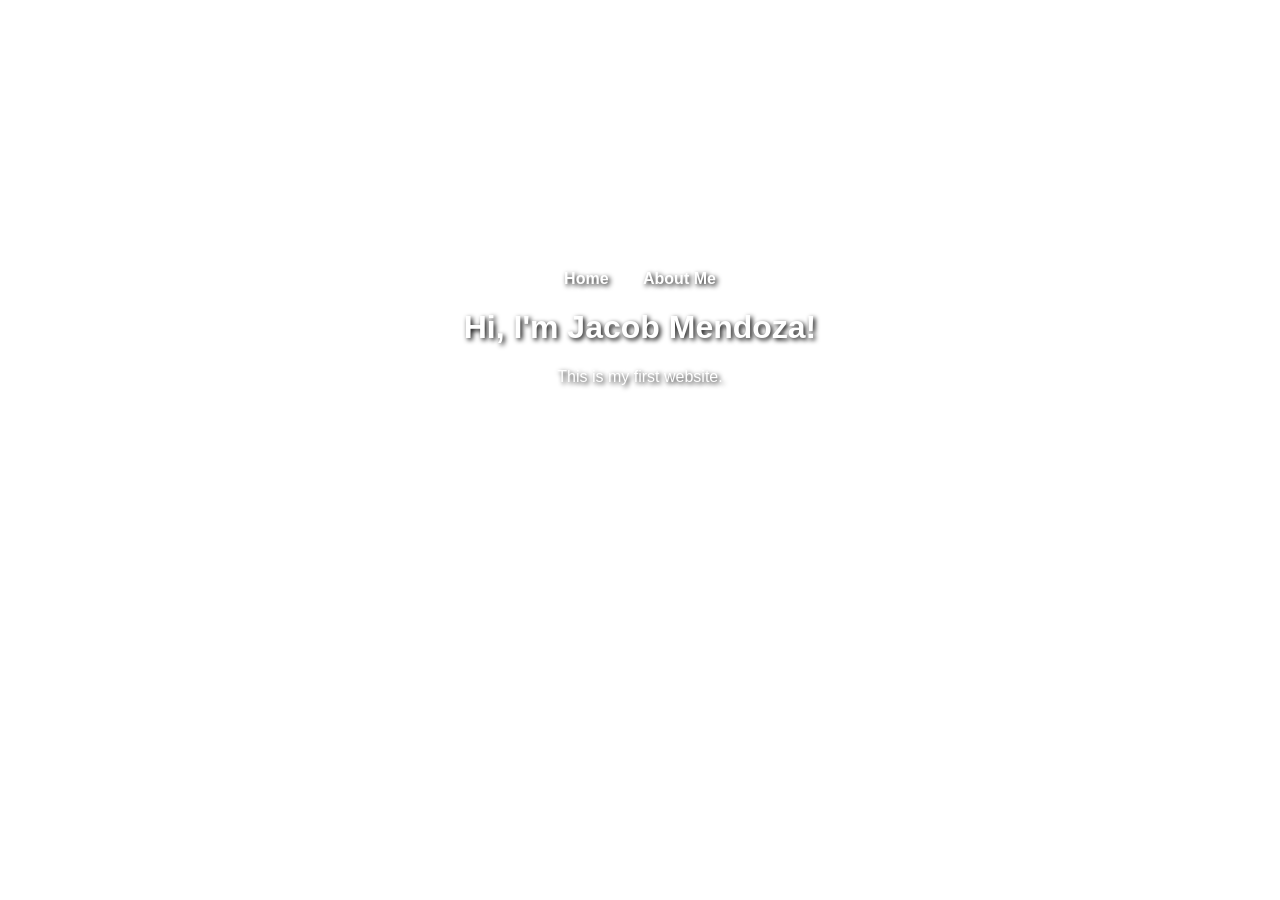
<file: index.html>
<!DOCTYPE html>
<html lang="en">
<head>
    <meta charset="UTF-8">
    <meta name="viewport" content="width=device-width, initial-scale=1.0">
    <title>Jacob Mendoza's Website</title>

    <link rel="stylesheet" href="style.css">
</head>
    
<body>

    <div class="background"></div>

<div class="content">
    <nav>
        <a href="index.html">Home</a>
        <a href="about.html">About Me</a>
    </nav>
    <h1>Hi, I'm Jacob Mendoza!</h1>
    <p>This is my first website.</p>
</div>

</body>
</html>
</file>
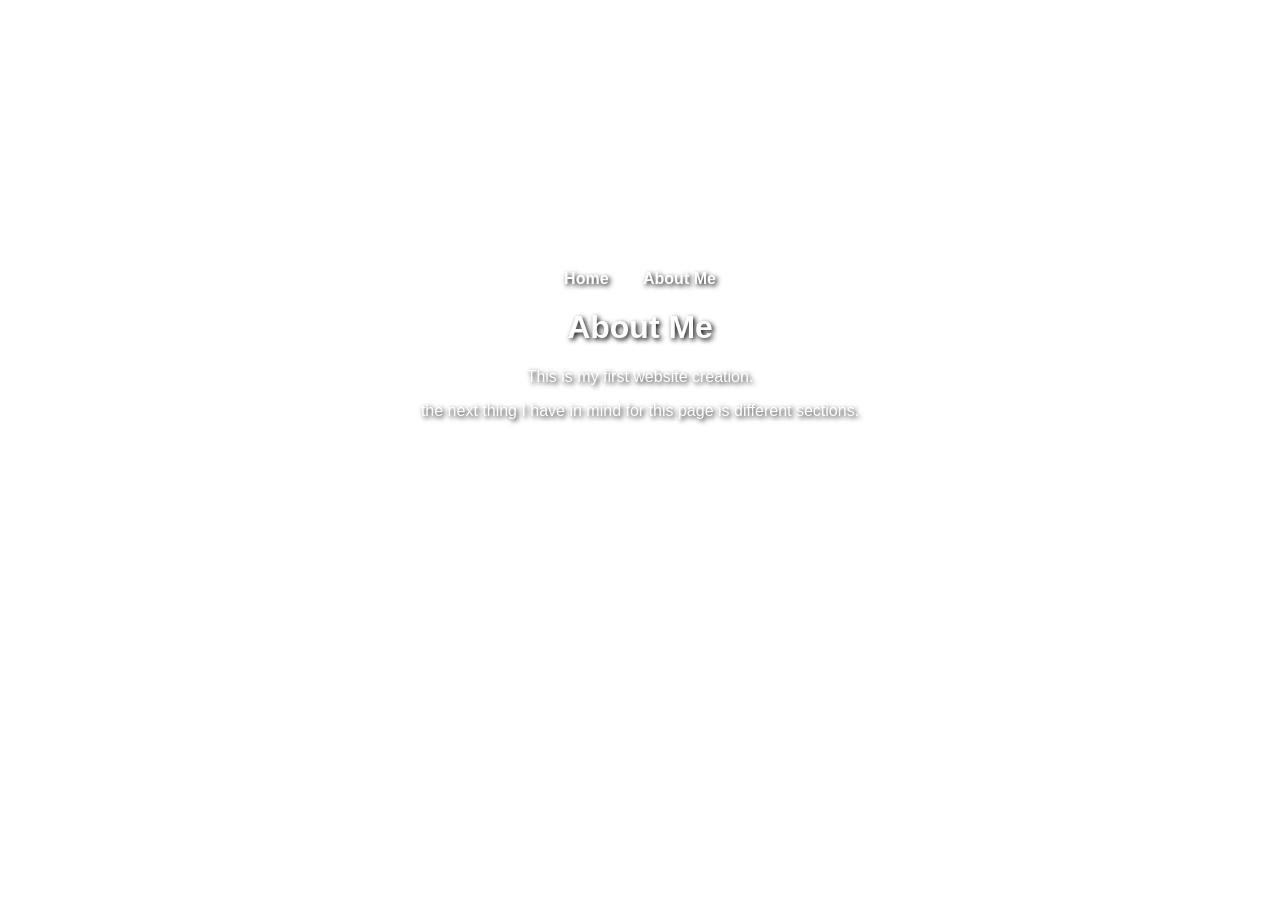
<file: about.html>
<!DOCTYPE html>
<html lang="en">
<head>
    <meta charset="UTF-8">
    <meta name="viewport" content="width=device-width, initial-scale=1.0">
    <title>About Me - Jacob Mendoza</title>
    <link rel="stylesheet" href="style.css">
</head>
<body>
    <div class="background"></div>
    <div class="content">
        <nav>
            <a href="index.html">Home</a>
            <a href="about.html">About Me</a>
        </nav>
        <h1>About Me</h1>
        <p>This is my first website creation.</p>
        <p1>the next thing I have in mind for this page is different sections.</p1>
    </div>
</body>
</html>
</file>
<file: style.css>
*{
  box-sizing: border-box;
}
html, body {
  height: 100%;
}
body {
  margin: 0;
  min-height: 100vh;
  color:white;
  font-family: Arial, sans-serif;
}
.background{
  position:fixed;
  inset: 0;
  height: 100dvh;
  z-index: 0;
  background-size: cover;
  background-position: center;
  animation: backgroundChange 15s infinite;
  -webkit-backface-visibility: hidden;
  -webkit-transform: translateZ(0);
}
.content{
  position: relative;
  z-index: 1;
  text-align: center;
  padding-top: 30vh;
  text-shadow: 2px 2px 5px black;
}
nav {
  margin-bottom: 20px;
}
nav a {
  color: white;
  text-decoration: none;
  margin: 0 15px;
  font-weight: bold;
}
nav a:hover {
  text-decoration: underline;
}
@keyframes backgroundChange {
  0%, 30%{
    background-image: url("images/WinterLake.JPG");
  }
  33%, 63%{
    background-image:url("images/PortageSunset.JPG");
  }
  66%, 96%{
    background-image:url("images/NewBuffalo.JPG");
  }
  100%{
    background-image:url("images/BushSunset.JPG");
  }
}
</file>
